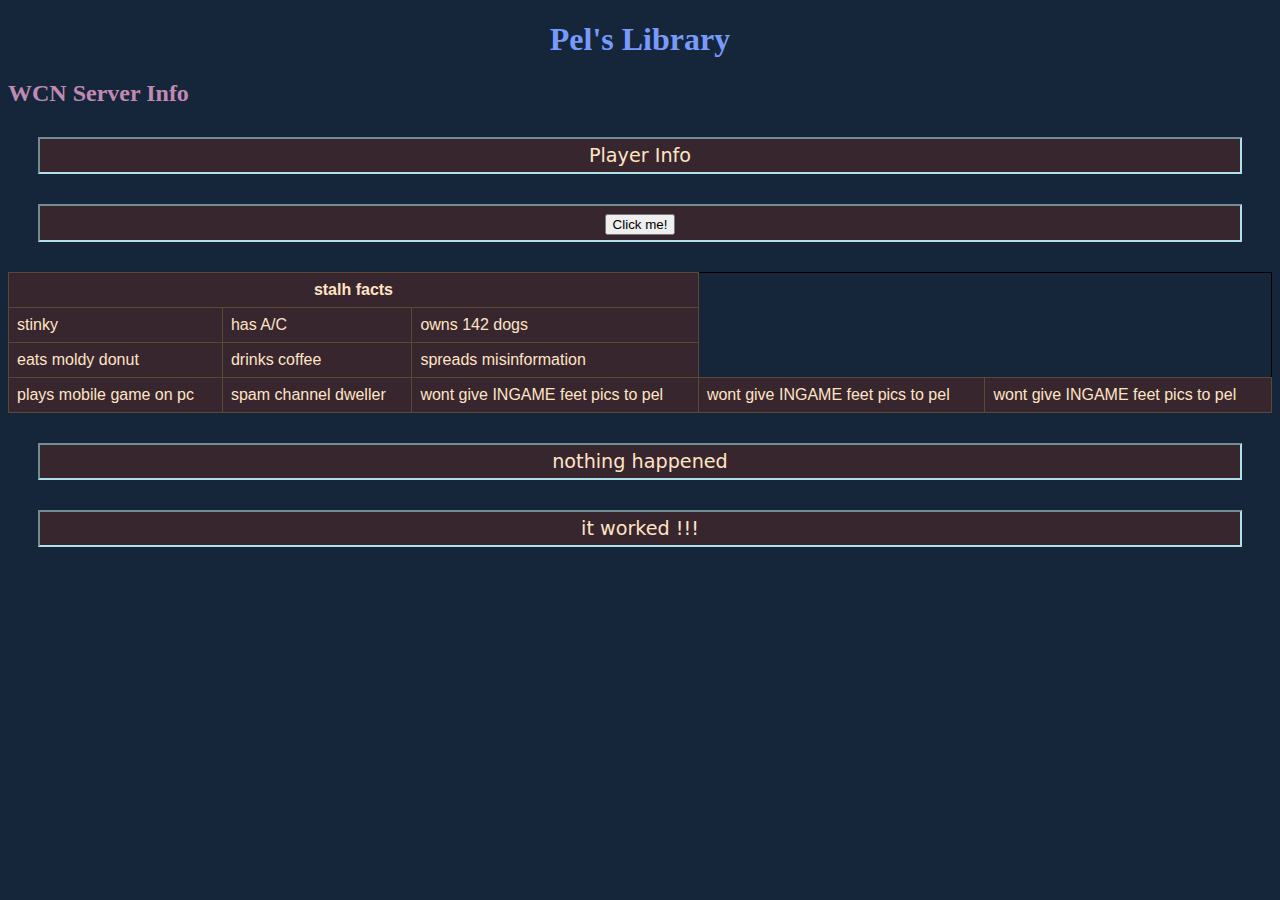
<file: index.html>
<!DOCTYPE html>
<html lang="en">
  <head>
    <meta charset="UTF-8" />
    <title>pel-library</title>
    <link rel="stylesheet" href="style.css" />
  </head>

  <body>
    <h1 style="text-align: center">Pel's Library</h1>

    <h2>WCN Server Info</h2>

    <p>Player Info</p>
    <p>
      <button id="that-button">Click me!</button>
    </p>

    <table>
      <tr>
        <th colspan="3">stalh facts</th>
      </tr>
      <tr>
        <td>stinky</td>
        <td>has A/C</td>
        <td>owns 142 dogs</td>
      </tr>
      <tr>
        <td>eats moldy donut</td>
        <td>drinks coffee</td>
        <td>spreads misinformation</td>
      </tr>
      <tr>
        <td>plays mobile game on pc</td>
        <td>spam channel dweller</td>
        <td>wont give INGAME feet pics to pel</td>
        <td>wont give INGAME feet pics to pel</td>
        <td>wont give INGAME feet pics to pel</td>
      </tr>
    </table>

    <p>nothing happened</p>
    <p>it worked !!!</p>

    <script src="script.js"></script>
  </body>
</html>
</file>
<file: style.css>
body {
  background-color: rgb(22, 38, 58);
}

h1 {
  color: rgb(119, 154, 252);
  font-family: Times New Roman;
}

h2 {
  color: rgb(192, 138, 179);
  font-family: Cambria;
}

p {
  background-color: #38262f;
  border: 2px solid powderblue;
  border-style: inset;
  text-align: center;
  font-family: system-ui;
  font-size: larger;
  margin: 30px;
  padding: 5px;
  color: rgb(255, 228, 196);
}

table {
  font-family: arial;
  color: rgb(255, 228, 196);
  border: 1px solid black;
  border-collapse: collapse;
  border-style: inset;
  text-align: center;
  width: 100%;
}

th {
  border: 1px solid #5c4934;
  text-align: center;
  padding: 8px;
}

td {
  border: 1px solid #5c4934;
  text-align: left;
  padding: 8px;
}

tr {
  background-color: #38262f;
}
</file>
